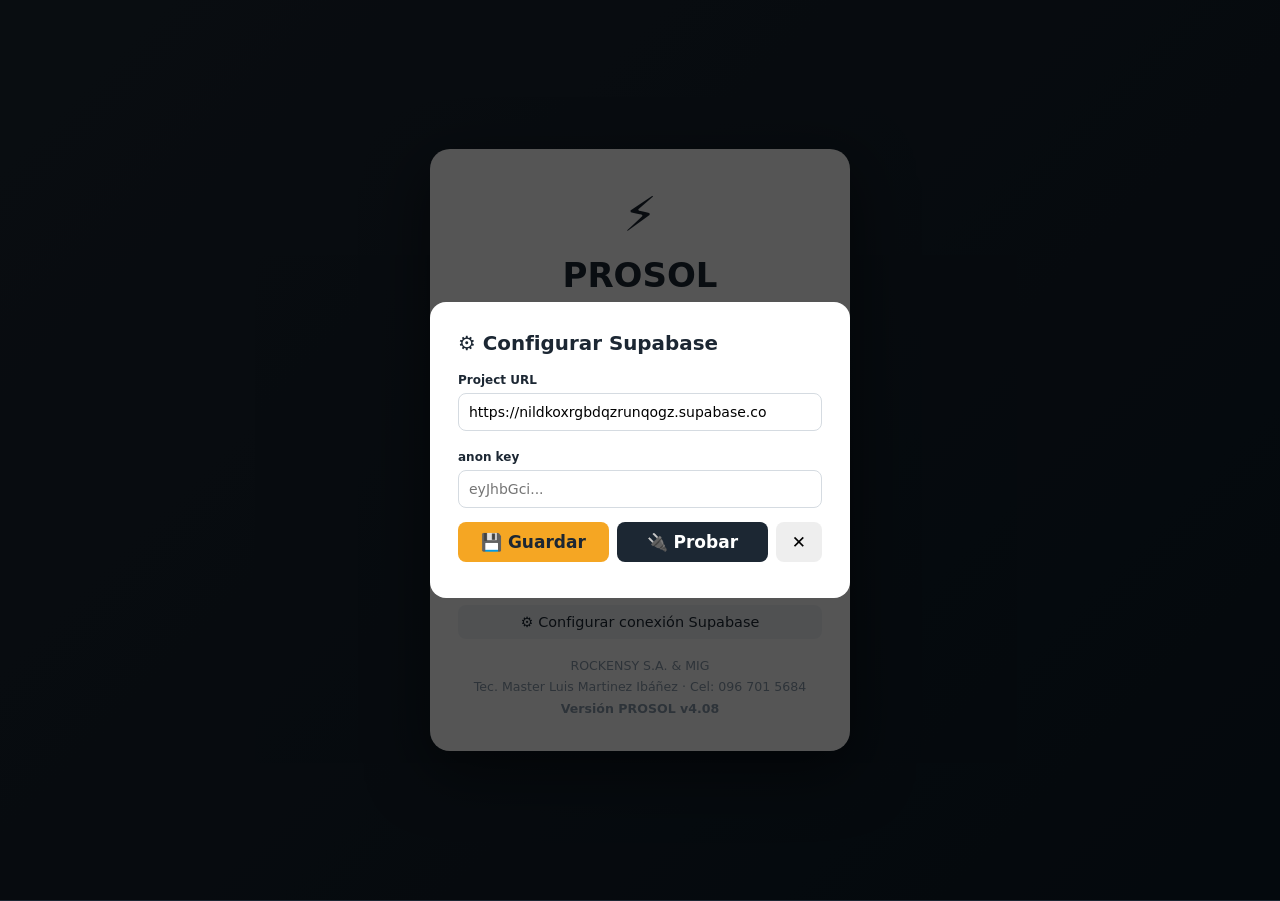
<file: index.html>
<!DOCTYPE html>
<html lang="es">
<head>
<meta charset="UTF-8">
<meta name="viewport" content="width=device-width, initial-scale=1, viewport-fit=cover, maximum-scale=1, user-scalable=no">
<meta name="theme-color" content="#1C2733">
<meta name="apple-mobile-web-app-capable" content="yes">
<meta name="apple-mobile-web-app-status-bar-style" content="black-translucent">
<meta name="apple-mobile-web-app-title" content="PROSOL Campo">
<link rel="manifest" href="manifest.webmanifest">
<link rel="apple-touch-icon" href="icons/icon-180.png">
<link rel="stylesheet" href="style.css">
<title>PROSOL Campo</title>
</head>
<body>

<!-- ═══ APP WEB PC (≥700px) ═══════════════════════════════════════════ -->
<div id="appView" style="display:none">
  <header class="topbar">
    <span class="topbar-brand">⚡ PROSOL</span>
    <span id="modoBadge" class="badge-modo"></span>
    <span id="netStatus" class="net-dot online"></span>
    <nav id="nav" class="nav-pc"></nav>
    <span style="flex:1"></span>
    <span id="userBadge" class="topbar-user"></span>
    <button class="btn-salir" onclick="PROSOL_WEB.logout()">Salir</button>
  </header>
  <main id="main" class="main-pc"></main>
  <footer class="footer-pc">Desarrollado por: ROCKENSY S.A. &amp; MIG / Tec. Master Luis Martinez Ibáñez — Cel: 096 701 5684 | <span id="footerVersion">Versión PROSOL 3.0</span></footer>
</div>

<!-- ═══ LOGIN SUPABASE (se agrega opción a login existente) ═══════════ -->
<div id="supabase-cfg-panel" style="display:none;position:fixed;inset:0;background:#000a;z-index:9999;align-items:center;justify-content:center">
  <div style="background:#fff;border-radius:16px;padding:28px;width:92%;max-width:420px">
    <h3 style="margin:0 0 14px;color:#1C2733">⚙ Configurar Supabase</h3>
    <label style="font-size:12px;font-weight:700;color:#1C2733;display:block;margin-bottom:4px">Project URL</label>
    <input id="sb-url-inp" style="width:100%;padding:10px;border:1.5px solid #D5DBE1;border-radius:8px;font-size:14px;box-sizing:border-box;margin-bottom:10px" placeholder="https://xxxx.supabase.co">
    <label style="font-size:12px;font-weight:700;color:#1C2733;display:block;margin-bottom:4px">anon key</label>
    <input id="sb-key-inp" type="password" style="width:100%;padding:10px;border:1.5px solid #D5DBE1;border-radius:8px;font-size:14px;box-sizing:border-box;margin-bottom:14px" placeholder="eyJhbGci...">
    <div style="display:flex;gap:8px">
      <button id="sb-guardar-btn" style="flex:1;padding:10px;background:#F5A623;color:#1C2733;border:none;border-radius:8px;font-weight:700;cursor:pointer">💾 Guardar</button>
      <button id="sb-probar-btn" style="flex:1;padding:10px;background:#1C2733;color:#fff;border:none;border-radius:8px;font-weight:700;cursor:pointer">🔌 Probar</button>
      <button id="sb-cerrar-btn" style="padding:10px 16px;background:#eee;border:none;border-radius:8px;cursor:pointer">✕</button>
    </div>
    <p id="sb-cfg-msg" style="font-size:12px;color:#27AE60;margin:8px 0 0;text-align:center"></p>
  </div>
</div>

<!-- Barra de estado de sincronización (signature, siempre visible) -->
<header id="syncbar" class="syncbar">
  <div class="syncbar-left">
    <span class="brand">PROSOL</span><span class="brand-sub">Campo</span><span class="brand-ver" id="brand-ver">v4.08</span>
  </div>
  <div class="syncbar-right">
    <button id="chip-catalogo" class="chip" data-go="oficina">
      <span class="chip-dot" id="dot-catalogo"></span>
      <span id="chip-catalogo-txt">Sin catálogo</span>
    </button>
    <button id="chip-pendientes" class="chip chip-amber" data-go="enviar">
      <span id="chip-pend-num">0</span> por enviar
    </button>
  </div>
</header>

<main id="app">

  <!-- PANTALLA: LOGIN -->
  <section class="screen active" data-screen="login">
    <div class="login-wrap">
      <div class="login-mark">PROSOL<span>Campo</span></div>
      <p class="login-tag">Registro de mantenimientos en sitio</p>

      <!-- Si NO hay catálogo cargado: pedir cargarlo primero -->
      <div id="login-sin-cat">
        <p class="hint" style="margin-bottom:14px">Para empezar, actualiza el catálogo de
          oficina. Trae los técnicos, equipos, historial y programaciones.</p>
        <button class="btn btn-primary btn-block" id="login-btn-fijo">
          🔄 Actualizar catálogo de oficina</button>
        <p class="hint center" style="margin:12px 0">— o si no tienes internet ahora —</p>
        <label class="btn btn-ghost btn-block">
          📂 Elegir archivo del catálogo
          <input id="login-file-catalogo" type="file"
                 accept=".zip,.prosolcat,application/zip,application/octet-stream,application/x-zip-compressed"
                 hidden>
        </label>
        <p class="hint center" style="margin-top:10px">El botón azul descarga el catálogo más
          reciente que oficina publicó. Necesitas internet solo para esto.</p>
        <button onclick="document.getElementById('supabase-cfg-panel').style.display='flex'" 
                class="btn btn-ghost btn-block" style="margin-top:8px;font-size:13px">
          ⚙ Configurar conexión Supabase (PC/Web)</button>
      </div>

      <!-- Si HAY catálogo: elegir técnico de la lista -->
      <div id="login-con-cat" hidden>
        <label class="field">
          <span class="field-label">¿Quién eres?</span>
          <select id="login-tecnico"></select>
        </label>
        <label class="field">
          <span class="field-label">Contraseña</span>
          <input id="login-clave" type="password" autocomplete="current-password" placeholder="Tu contraseña del sistema">
        </label>
        <p class="hint">Usuarios del sistema (los mismos del escritorio y la web). Tus órdenes se asignarán a ti.</p>
        <button class="btn btn-primary btn-block" id="btn-entrar">Entrar</button>
        <p class="hint center" id="login-cat-info" style="margin-top:12px"></p>
      </div>

      <button class="btn btn-ghost btn-block" id="btn-admin-movil" style="margin-top:14px">🔐 Acceso administrador</button>
      <p class="hint center" id="app-version-login" style="opacity:.6;margin-top:16px">Versión —</p>
    </div>
  </section>

  <!-- PANTALLA: INICIO (menú principal de módulos) -->
  <section class="screen" data-screen="inicio">
    <div class="hero">
      <p class="hero-eyebrow">Tu jornada · <span id="hero-tecnico"></span></p>
      <h1 class="hero-num"><span id="hero-pend">0</span><small>órdenes por enviar</small></h1>
      <div class="hero-meta" id="hero-cat-meta">Carga el catálogo de oficina para empezar.</div>
      <div class="hero-aviso" id="hero-aviso" hidden></div>
      <button class="hero-logout" id="btn-logout">Cerrar sesión</button>
    </div>
    <div class="actions-grid" id="menu-modulos">
      <button class="tile tile-primary" id="btn-nueva-ot">
        <span class="tile-ic">＋</span><span class="tile-tx">Nueva orden</span></button>
      <button class="tile" data-go="hoy">
        <span class="tile-ic">📅</span><span class="tile-tx">Hoy</span>
        <span class="tile-badge" id="badge-hoy">0</span></button>
      <button class="tile" data-go="programaciones">
        <span class="tile-ic">🗓️</span><span class="tile-tx">Programadas</span>
        <span class="tile-badge" id="badge-prog">0</span></button>
      <button class="tile" data-go="equipos">
        <span class="tile-ic">🔧</span><span class="tile-tx">Equipos</span></button>
      <button class="tile" data-go="clientes">
        <span class="tile-ic">👥</span><span class="tile-tx">Clientes</span></button>
      <button class="tile" data-go="historial">
        <span class="tile-ic">🗂️</span><span class="tile-tx">Mis órdenes</span>
        <span class="tile-badge" id="badge-hist" style="background:var(--azul)">0</span></button>
      <button class="tile" data-go="enviar">
        <span class="tile-ic">📤</span><span class="tile-tx">Enviar a oficina</span>
        <span class="tile-badge" id="badge-pend">0</span></button>
      <button class="tile" data-go="contactos">
        <span class="tile-ic">📇</span><span class="tile-tx">Contactos WhatsApp</span></button>
      <button class="tile" data-go="oficina">
        <span class="tile-ic">🔄</span><span class="tile-tx">Sincronizar catálogo</span></button>
    </div>
    <p class="hint center" id="app-version-inicio" style="opacity:.7;margin-top:6px"></p>
  </section>

  <!-- PANTALLA: SINCRONIZACIÓN (catálogo + estado de envío) -->
  <section class="screen" data-screen="oficina">
    <div class="screen-head">
      <button class="back" data-go="inicio">‹</button>
      <h1>Sincronización</h1>
    </div>

    <div class="card" id="envio-estado" hidden>
      <h2 class="card-h">Envío a oficina (nube)</h2>
      <p class="card-sub" id="envio-resumen">—</p>
      <ul class="hint" id="envio-errores" style="margin:6px 0 10px 16px;color:#C0392B"></ul>
      <button class="btn btn-primary btn-block" id="btn-reintentar-ot" hidden>🔁 Reintentar pendientes</button>
    </div>

    <div class="card card-sync">
      <h2 class="card-h">Catálogo de oficina</h2>
      <p class="card-sub" id="cat-resumen">No has cargado ningún catálogo todavía.</p>
      <button class="btn btn-primary btn-block" id="btn-actualizar-cat">
        🔄 Actualizar catálogo (URL fija)</button>
      <button class="btn btn-ghost btn-block" id="btn-sync-supabase" style="margin-top:8px">
        ☁ Sincronizar desde Supabase</button>
      <button class="btn btn-ghost btn-block" id="btn-subir-ot-supabase" style="margin-top:8px;background:#1E8449;color:#fff">
        ☁ Enviar mis órdenes a oficina</button>
      <label class="btn btn-ghost btn-block" style="margin-top:8px">
        📂 Elegir archivo del catálogo
        <input id="file-catalogo" type="file"
               accept=".zip,.prosolcat,application/zip,application/octet-stream,application/x-zip-compressed"
               hidden>
      </label>
      <p class="hint">El botón azul descarga el catálogo más reciente que oficina publicó
        (necesitas internet). El de archivo sirve si te lo pasaron por WhatsApp.</p>
      <p class="hint" id="app-version" style="text-align:center;opacity:.6;margin-top:10px">Versión —</p>
    </div>
  </section>

  <!-- PANTALLA: HOY (M9-B) -->
  <section class="screen" data-screen="hoy">
    <div class="screen-head">
      <h1>Hoy</h1><span class="hoy-fecha" id="hoy-fecha"></span>
    </div>
    <div id="hoy-contenido"></div>
    <button class="btn btn-ghost btn-block" data-go="programaciones" style="margin-top:14px">
      Ver todas las programadas</button>
  </section>

  <!-- PANTALLA: NUEVA VISITA no programada / urgente (M9-B) -->
  <section class="screen" data-screen="nueva-visita">
    <div class="screen-head">
      <button class="back" data-go="hoy">‹</button>
      <h1>Nueva visita</h1>
    </div>
    <label class="field">
      <span class="field-label">Equipo (por serie)</span>
      <input id="nv-serie" type="text" placeholder="Toca para elegir" readonly>
      <button class="field-btn" id="btn-nv-elegir">Elegir</button>
      <button class="field-btn" id="btn-nv-qr">⛶ QR</button>
    </label>
    <p class="ot-cliente" id="nv-cliente"></p>
    <div class="card" id="nv-progs" hidden>
      <h2 class="card-h">Este equipo tiene visitas programadas</h2>
      <p class="card-sub">Si vas a atender una de ellas, tócala. Si es otra visita, completa abajo.</p>
      <div id="nv-progs-lista"></div>
    </div>
    <span class="field-label">Otra visita</span>
    <div class="nv-clases">
      <label class="nv-clase"><input type="radio" name="nv-clase" value="NO_PROGRAMADA" checked>
        <b>No programada</b><small>Visita que no estaba en la agenda. El supervisor la autoriza y queda en tu lista.</small></label>
      <label class="nv-clase urg"><input type="radio" name="nv-clase" value="URGENTE">
        <b>🚨 Urgente</b><small>Emergencia: la atiendes de inmediato y se autoriza después.</small></label>
    </div>
    <label class="field">
      <span class="field-label">Tipo de mantenimiento</span>
      <select id="nv-tipo"></select>
    </label>
    <label class="field">
      <span class="field-label">Motivo</span>
      <textarea id="nv-motivo" placeholder="Ej. El cliente reporta que no arranca"></textarea>
    </label>
    <div class="sticky-foot two">
      <button class="btn btn-ghost" data-go="hoy">Cancelar</button>
      <button class="btn btn-primary" id="btn-nv-crear">Solicitar autorización</button>
    </div>
  </section>

  <!-- PANTALLA: EQUIPOS / CLIENTES -->
  <section class="screen" data-screen="equipos">
    <div class="screen-head">
      <button class="back" data-go="inicio">‹</button>
      <h1>Equipos</h1>
    </div>
    <div class="searchbar">
      <input id="buscar-equipo" type="search" placeholder="Filtrar por serie, cliente o modelo">
    </div>
    <p class="list-count" id="equipos-count"></p>
    <div class="tw">
      <div class="tw-head">
        <span class="tw-c1">Serie</span><span class="tw-c2">Equipo / Cliente</span>
      </div>
      <ul class="tw-body" id="lista-equipos"></ul>
    </div>
  </section>

  <!-- PANTALLA: DETALLE DE EQUIPO (historial) -->
  <section class="screen" data-screen="equipo-detalle">
    <div class="screen-head">
      <button class="back" data-go="equipos">‹</button>
      <h1 id="eq-titulo">Equipo</h1>
    </div>
    <div class="card" id="eq-datos"></div>
    <h2 class="section-h">Historial de mantenimientos</h2>
    <p class="hint" id="eq-hist-vacio" hidden>Sin trabajos registrados para este equipo.</p>
    <ul class="timeline" id="eq-historial"></ul>
    <div class="sticky-foot">
      <button class="btn btn-primary btn-block" id="btn-ot-desde-eq">Crear orden para este equipo</button>
    </div>
  </section>

  <!-- PANTALLA: PROGRAMACIONES -->
  <section class="screen" data-screen="programaciones">
    <div class="screen-head">
      <button class="back" data-go="inicio">‹</button>
      <h1>Mantenimientos programados</h1>
    </div>
    <div id="ag-movil" style="margin:6px 10px 10px"></div>
    <div class="searchbar">
      <input id="buscar-prog" type="search" placeholder="Filtrar por serie, cliente o fecha">
    </div>
    <p class="list-count" id="prog-count"></p>
    <p class="hint" id="prog-vacio" hidden>Oficina no tiene visitas programadas en este catálogo.</p>
    <div class="tw">
      <div class="tw-head">
        <span class="tw-c1">Fecha</span><span class="tw-c2">Tipo / Cliente</span>
      </div>
      <ul class="tw-body" id="lista-prog"></ul>
    </div>
  </section>

  <!-- PANTALLA: NUEVA / EDITAR OT -->
  <section class="screen" data-screen="nueva-ot">
    <div class="screen-head">
      <button class="back" data-go="inicio">‹</button>
      <h1 id="ot-titulo">Nueva orden</h1>
    </div>

    <label class="field">
      <span class="field-label">N° de orden (de tu talonario físico)</span>
      <input id="ot-numero" type="text" inputmode="numeric" placeholder="Ej. 2150">
    </label>
    <p class="hint" style="margin:-8px 0 14px">Escribe el número de la orden física que estás usando.
      Ese mismo número se registra en oficina.</p>

    <label class="field">
      <span class="field-label">Equipo (por serie)</span>
      <input id="ot-serie" type="text" placeholder="Toca para elegir" readonly>
      <button class="field-btn" id="btn-elegir-equipo">Elegir</button>
      <button class="field-btn" id="btn-qr-equipo" style="background:var(--azul)">⛶ QR</button>
    </label>
    <div class="ot-cliente" id="ot-cliente-info"></div>
    <div id="ot-sitio"></div>

    <label class="field">
      <span class="field-label">Fecha</span>
      <input id="ot-fecha" type="date">
    </label>

    <label class="field">
      <span class="field-label">Tipo de mantenimiento</span>
      <select id="ot-tipo"></select>
    </label>

    <label class="field">
      <span class="field-label">Horas de máquina (lectura)</span>
      <input id="ot-horas" type="number" inputmode="numeric" placeholder="Ej. 1450">
    </label>

    <div class="field">
      <span class="field-label">Ubicación del servicio (opcional)</span>
      <div class="add-row">
        <input id="ot-ubicacion" type="text" placeholder="Toca el botón para capturar" readonly>
        <button class="mini-add" id="btn-ubicacion" style="background:var(--azul)">📍</button>
      </div>
      <p class="hint" style="margin:6px 0 0">Registra dónde hiciste el mantenimiento (GPS).</p>
    </div>

    <div class="field-group">
      <div class="field-group-head">
        <span class="field-label">Actividades realizadas</span>
      </div>
      <p class="hint" style="margin:0 0 8px">Se cargan según el tipo de mantenimiento. Puedes
        agregar más abajo, del catálogo (individuales o combos) o escribiendo.</p>
      <ul class="chips chips-acts" id="ot-actividades"></ul>
      <select id="ot-act-cat" class="act-cat" aria-label="Agregar actividad del catálogo"></select>
      <div class="add-row">
        <input id="ot-act-nueva" type="text" placeholder="Agregar otra actividad">
        <button class="mini-add" id="btn-add-act">＋</button>
      </div>
    </div>

    <label class="field">
      <span class="field-label">Trabajo realizado / observaciones</span>
      <textarea id="ot-obs" rows="3" placeholder="Describe lo que hiciste"></textarea>
    </label>

    <div class="field-group">
      <span class="field-label">Fotos de evidencia</span>
      <div class="fotos-grid" id="ot-fotos"></div>
      <label class="btn btn-ghost btn-block">
        📷 Tomar o elegir foto
        <input id="file-foto" type="file" accept="image/*" hidden multiple>
      </label>
    </div>

    <div class="field-group">
      <span class="field-label">Firma del cliente</span>
      <canvas id="firma" class="firma" width="600" height="220"></canvas>
      <button class="mini" id="btn-limpiar-firma">Borrar firma</button>
    </div>

    <div class="sticky-foot two">
      <button class="btn btn-ghost" id="btn-cancelar-ot">Cancelar</button>
      <button class="btn btn-primary" id="btn-guardar-ot">Guardar orden</button>
    </div>
  </section>

  <!-- PANTALLA: ENVIAR A OFICINA -->
  <section class="screen" data-screen="enviar">
    <div class="screen-head">
      <button class="back" data-go="inicio">‹</button>
      <h1>Enviar a oficina</h1>
    </div>

    <div class="card" id="nube-card">
      <h2 class="card-h">☁ Envío a oficina (automático)</h2>
      <p class="card-sub" id="nube-resumen">—</p>
      <button class="btn btn-primary btn-block" id="btn-enviar-oficina" hidden>☁ Enviar a oficina ahora</button>
      <ul class="list" id="nube-lista" style="margin-top:8px"></ul>
    </div>

    <h2 class="section-h">Respaldo en archivo (opcional)</h2>
    <p class="hint" style="margin:-4px 0 8px">Solo si no hay internet por mucho tiempo o oficina lo pide: crea un .zip para cargarlo en el escritorio.</p>
    <h2 class="section-h" style="font-size:1rem">Órdenes sin empaquetar</h2>
    <p class="hint" id="enviar-vacio" hidden>No tienes órdenes nuevas pendientes.</p>
    <ul class="list" id="lista-pendientes"></ul>
    <div id="enviar-foot" hidden style="margin:10px 0 4px">
      <button class="btn btn-primary btn-block" id="btn-exportar">
        📦 Crear archivo de respaldo
      </button>
      <p class="hint center">Crea un archivo con tus órdenes y fotos. Queda guardado abajo.</p>
    </div>

    <h2 class="section-h" style="font-size:1rem">Archivos de respaldo</h2>
    <p class="hint" id="envios-vacio" hidden>Todavía no has creado ningún archivo.</p>
    <div class="tw" id="envios-tw" hidden>
      <div class="tw-head"><span class="tw-c1">Archivo</span><span class="tw-c2">Detalle</span></div>
      <ul class="tw-body" id="lista-envios"></ul>
    </div>
    <p class="hint" style="margin-top:10px"><b>📥 Descargar</b> lo deja en Descargas para cargarlo al
      escritorio. <b>📤 Compartir</b> abre WhatsApp si el celular lo permite (Android no deja compartir .zip
      desde la app: en ese caso queda en Descargas). Los archivos no se borran hasta que tú los elimines.</p>
  </section>

  <!-- PANTALLA: MIS ÓRDENES (historial permanente) -->
  <section class="screen" data-screen="historial">
    <div class="screen-head">
      <button class="back" data-go="inicio">‹</button>
      <h1>Mis órdenes</h1>
    </div>
    <div class="searchbar">
      <input id="buscar-hist" type="search" placeholder="Filtrar por N° de orden, serie o cliente">
    </div>
    <p class="list-count" id="hist-count"></p>
    <p class="hint" id="hist-vacio" hidden>Todavía no has registrado órdenes.</p>
    <ul class="list" id="lista-historial"></ul>
    <p class="hint" style="margin-top:10px">Aquí queda el registro de todas tus órdenes.
      Toca una para ver el detalle, reenviarla o marcarla como confirmada por oficina.
      Las fotos se conservan ~15 días para no llenar tu celular; los datos se guardan siempre.</p>
  </section>

  <!-- PANTALLA: CLIENTES (M9-C) -->
  <section class="screen" data-screen="clientes">
    <div class="screen-head">
      <button class="back" data-go="inicio">‹</button>
      <h1>Clientes</h1>
    </div>
    <div class="searchbar">
      <input id="buscar-cliente" type="search" placeholder="Nombre, identificación, teléfono o ciudad">
    </div>
    <p class="list-count" id="clientes-count"></p>
    <ul class="list" id="lista-clientes"></ul>
  </section>

  <section class="screen" data-screen="cliente-detalle">
    <div class="screen-head">
      <button class="back" data-go="clientes">‹</button>
      <h1 id="cli-titulo">Cliente</h1>
    </div>
    <div class="card" id="cli-datos"></div>
    <h2 class="section-h">Equipos del cliente</h2>
    <ul class="list" id="cli-equipos"></ul>
    <h2 class="section-h">Programadas pendientes</h2>
    <ul class="list" id="cli-prog"></ul>
    <h2 class="section-h">Últimas visitas</h2>
    <ul class="timeline" id="cli-historial"></ul>
  </section>

  <!-- PANTALLA: CONTACTOS WHATSAPP (M9-C) -->
  <section class="screen" data-screen="contactos">
    <div class="screen-head">
      <button class="back" data-go="inicio">‹</button>
      <h1>Contactos WhatsApp</h1>
    </div>
    <p class="hint">Aquí se arma la lista de destinatarios de los avisos y reportes. Supervisor y técnicos
      vienen de oficina; el resto lo completas tú y lo ven todos.</p>
    <div id="contactos-lista"></div>
    <button class="btn btn-primary btn-block" id="btn-contacto-nuevo" style="margin-top:12px">＋ Agregar contacto</button>
  </section>

</main>

<!-- Barra inferior (M9-B) -->
<button id="fab-visita" class="fab" hidden>＋ Visita no programada / urgente</button>
<nav id="tabbar" class="tabbar" hidden>
  <button data-go="inicio" data-tab="inicio"><span class="tb-ic">🏠</span><span>Inicio</span></button>
  <button data-go="hoy" data-tab="hoy"><span class="tb-ic">📅</span><span>Hoy</span><i id="tab-badge-hoy" hidden>0</i></button>
  <button data-go="equipos" data-tab="equipos"><span class="tb-ic">🔧</span><span>Equipos</span></button>
  <button data-go="clientes" data-tab="clientes"><span class="tb-ic">👥</span><span>Clientes</span></button>
  <button data-go="historial" data-tab="historial"><span class="tb-ic">🗂️</span><span>Órdenes</span><i id="tab-badge-oficina" hidden>0</i></button>
</nav>

<!-- Hoja modal: detalle de orden del historial -->
<div class="sheet" id="sheet-orden" hidden>
  <div class="sheet-card">
    <div class="sheet-head">
      <h2 id="sheet-orden-titulo">Orden</h2>
      <button class="sheet-close" id="sheet-orden-close">✕</button>
    </div>
    <div id="sheet-orden-body" style="overflow:auto"></div>
    <button class="btn btn-ghost btn-block" id="btn-orden-avance" style="margin-top:10px">📝 Informar avance al cliente (seguimiento)</button>
    <button class="btn btn-primary btn-block" id="btn-orden-whatsapp" style="margin-top:10px">
      📲 Enviar por WhatsApp (resumen + fotos)</button>
    <div class="sticky-foot two" style="position:static;background:transparent;border:0;padding:10px 0 0">
      <button class="btn btn-ghost" id="btn-orden-confirmar">Marcar confirmada</button>
      <button class="btn btn-primary" id="btn-orden-reenviar">Reenviar archivo</button>
    </div>
  </div>
</div>

<!-- v3.68 · Hoja modal: detalle de una cita de la Agenda programada -->
<div class="sheet" id="sheet-cita" hidden>
  <div class="sheet-card">
    <div class="sheet-head">
      <h2 id="sheet-cita-titulo">Cita</h2>
      <button class="sheet-close" id="sheet-cita-close">✕</button>
    </div>
    <div id="sheet-cita-body" style="overflow:auto"></div>
  </div>
</div>

<!-- Hoja modal: completar datos del equipo (M9-A) -->
<div class="sheet" id="sheet-eq-edit" hidden>
  <div class="sheet-card">
    <div class="sheet-head">
      <h2>Completar datos · <span id="eqe-titulo"></span></h2>
      <button class="sheet-close" id="sheet-eq-edit-close">✕</button>
    </div>
    <div style="overflow:auto">
      <label class="field"><span class="field-label">Celular del cliente</span>
        <input id="eqe-cli-tel" type="tel" inputmode="tel" autocomplete="off"></label>
      <label class="field"><span class="field-label">Contacto en sitio</span>
        <input id="eqe-contacto" type="text" autocomplete="off"></label>
      <label class="field"><span class="field-label">Celular del contacto</span>
        <input id="eqe-contacto-tel" type="tel" inputmode="tel" autocomplete="off"></label>
      <label class="field"><span class="field-label">Dirección del equipo (sitio)</span>
        <input id="eqe-ubic" type="text" autocomplete="off"></label>
      <label class="field"><span class="field-label">Modelo</span>
        <input id="eqe-modelo" type="text" autocomplete="off"></label>
      <label class="field"><span class="field-label">Potencia (kW)</span>
        <input id="eqe-kw" type="text" inputmode="decimal" autocomplete="off"></label>
      <label class="field"><span class="field-label">Voltaje</span>
        <input id="eqe-voltaje" type="text" autocomplete="off"></label>
      <label class="field"><span class="field-label">Observación</span>
        <textarea id="eqe-obs"></textarea></label>
      <p class="hint">Los datos en gris ya los cargó oficina y no se editan aquí.
        Lo que completes se guarda en la nube y lo ven todos los técnicos.</p>
    </div>
    <button class="btn btn-primary btn-block" id="eqe-guardar" style="margin-top:10px">Guardar</button>
  </div>
</div>

<!-- Hoja modal: elegir equipo -->
<div class="sheet" id="sheet-equipo" hidden>
  <div class="sheet-card">
    <div class="sheet-head">
      <h2>Elegir equipo</h2>
      <button class="sheet-close" id="sheet-equipo-close">✕</button>
    </div>
    <div class="searchbar">
      <input id="sheet-buscar" type="search" placeholder="Serie, cliente o modelo">
    </div>
    <ul class="list sheet-list" id="sheet-lista"></ul>
  </div>
</div>

<!-- Hoja: resumen de Hoy flotante al iniciar (M9-C) -->
<div class="sheet" id="sheet-hoy-flot" hidden>
  <div class="sheet-card">
    <div class="sheet-head">
      <h2>📅 Hoy · <span id="hf-fecha"></span></h2>
      <button class="sheet-close" id="hf-cerrar">✕</button>
    </div>
    <div id="hf-cuerpo" style="overflow:auto"></div>
    <div class="sticky-foot two" style="position:static;background:transparent;border:0;padding:10px 0 0">
      <button class="btn btn-ghost" id="hf-cerrar2">Cerrar</button>
      <button class="btn btn-primary" id="hf-ir">Ver agenda</button>
    </div>
  </div>
</div>

<!-- Hoja: orden guardada (v3.49) — WhatsApp con destinatarios + envío a oficina -->
<div class="sheet" id="sheet-guardada" hidden>
  <div class="sheet-card">
    <div class="sheet-head">
      <h2 id="gd-titulo">Orden guardada</h2>
      <button class="sheet-close" id="gd-cerrar">✕</button>
    </div>
    <p class="row-sub" id="gd-sub" style="white-space:normal;margin:0 0 10px"></p>
    <div class="gd-nube" id="gd-nube">—</div>
    <button class="btn btn-primary btn-block" id="gd-whatsapp" style="margin-top:12px">📲 Enviar por WhatsApp (grupo técnico, cliente, otros)</button>
    <button class="btn btn-ghost btn-block" id="gd-reintentar" style="margin-top:8px" hidden>☁ Reintentar envío a oficina</button>
    <button class="btn btn-ghost btn-block" id="gd-listo" style="margin-top:8px">Listo</button>
  </div>
</div>

<!-- Hoja: asignar técnico a una visita (M8, solo supervisor) -->
<div class="sheet" id="sheet-asig" hidden>
  <div class="sheet-card">
    <div class="sheet-head">
      <h2>👷 Asignar técnico</h2>
      <button class="sheet-close" id="asig-cerrar">✕</button>
    </div>
    <p class="row-sub" id="asig-sub" style="white-space:normal;margin:0 0 6px"></p>
    <div id="asig-lista" style="overflow:auto"></div>
  </div>
</div>

<!-- Hoja: seguimiento de la visita (M9-C) -->
<div class="sheet" id="sheet-seg" hidden>
  <div class="sheet-card">
    <div class="sheet-head">
      <h2 id="seg-titulo">Seguimiento</h2>
      <button class="sheet-close" id="seg-cerrar">✕</button>
    </div>
    <div style="overflow:auto">
      <div class="seg-cli" id="seg-cli"></div>
      <div class="field-label">Etapa de la visita</div>
      <div class="seg-etapas" id="seg-etapas"></div>
      <button class="btn btn-ghost btn-block" id="seg-avisar" style="margin-top:8px">📲 Avisar esta etapa por WhatsApp</button>
      <div class="field-label" style="margin-top:14px">Avance parcial (presuntivo)</div>
      <textarea id="seg-texto" placeholder="Qué encontraste / qué se está haciendo. Se informa como PARCIAL PRESUNTIVO."></textarea>
      <label class="btn btn-ghost btn-block" style="margin-top:8px">📷 Agregar foto o video
        <input id="seg-archivos" type="file" accept="image/*,video/*" multiple hidden></label>
      <p class="hint" id="seg-archivos-info"></p>
      <label class="dest-fila" style="margin:6px 0"><input type="checkbox" id="seg-visible" checked>
        <span>Visible para el cliente en su seguimiento en línea<small>Desmárcalo si es solo para el equipo técnico</small></span></label>
      <button class="btn btn-primary btn-block" id="seg-informar">Informar avance parcial</button>
      <div class="field-label" style="margin-top:14px">Registro de la visita</div>
      <ul class="timeline" id="seg-log"></ul>
    </div>
    <button class="btn btn-primary btn-block" id="seg-atender" style="margin-top:10px">Llenar la orden (OT)</button>
  </div>
</div>

<!-- Hoja: destinatarios WhatsApp por categorías (M9-C) -->
<div class="sheet" id="sheet-dest" hidden>
  <div class="sheet-card">
    <div class="sheet-head">
      <h2 id="dest-titulo">Enviar por WhatsApp</h2>
      <button class="sheet-close" id="dest-cerrar">✕</button>
    </div>
    <div id="dest-cuerpo" style="overflow:auto"></div>
    <div id="dest-pie" style="margin-top:10px"></div>
  </div>
</div>

<!-- Hoja: editar contacto (M9-C) -->
<div class="sheet" id="sheet-contacto" hidden>
  <div class="sheet-card">
    <div class="sheet-head">
      <h2 id="ct-titulo">Contacto</h2>
      <button class="sheet-close" id="ct-cerrar">✕</button>
    </div>
    <div style="overflow:auto">
      <label class="field"><span class="field-label">Categoría</span>
        <select id="ct-cat">
          <option value="COMERCIAL">Área comercial</option><option value="TECNICA">Área técnica</option>
          <option value="SUPERVISOR">Supervisor</option><option value="TECNICO">Técnico</option>
          <option value="GERENTE">Gerente</option><option value="DUENO">Dueño de la compañía</option>
          <option value="ADICIONAL">Adicional</option></select></label>
      <label class="field"><span class="field-label">Nombre</span><input id="ct-nombre" type="text" autocomplete="off"></label>
      <label class="field"><span class="field-label">Teléfono (WhatsApp)</span><input id="ct-tel" type="tel" inputmode="tel" autocomplete="off" placeholder="0991234567"></label>
    </div>
    <div class="sticky-foot two" style="position:static;background:transparent;border:0;padding:10px 0 0">
      <button class="btn btn-ghost" id="ct-quitar">Quitar</button>
      <button class="btn btn-primary" id="ct-guardar">Guardar</button>
    </div>
  </div>
</div>

<!-- Toast -->
<div id="toast" class="toast" hidden></div>

<script src="lib/jszip.min.js"></script>
<script src="lib/api.js"></script>
<script src="lib/auth.js"></script>
<script src="lib/wa.js"></script>
<script src="lib/agenda.js"></script>
<script src="lib/novedades.js"></script>
<script src="lib/materiales.js"></script>
<script src="lib/firma_blanca.js"></script>
<script src="lib/reclamos.js"></script>
<script src="lib/aprobacion.js"></script>
<script src="lib/prog_atendidas.js"></script>
<script src="lib/movil_cliente_asig.js"></script>
<script src="lib/visita_adicional.js"></script>
<script src="lib/seg_cerrada.js"></script>
<script src="lib/ot_unica.js"></script>
<script src="lib/insumos.js"></script>
<script src="db.js"></script>
<script src="sync.js"></script>
<script src="prosol_web.js"></script>
<script src="lib/web_programacion.js"></script>
<script src="lib/web_catalogos.js"></script>
<script src="lib/web_postventa.js"></script>
<script src="lib/web_buscador.js"></script>
<script src="lib/web_inventario.js"></script>
<script src="lib/web_expedientes.js"></script>
<script src="lib/web_facturacion.js"></script>
<script src="lib/web_exp_modulos.js"></script>
<script src="lib/web_ordenes.js"></script>
<script src="lib/web_panel_reportes.js"></script>
<script src="lib/web_movil_cfg.js"></script>
<script src="app.js"></script>
<script src="envio_estado.js"></script>
<!-- Hoja modal: escáner QR -->
<div class="sheet" id="sheet-qr" hidden>
  <div class="sheet-card">
    <div class="sheet-head">
      <h2>Escanear código del equipo</h2>
      <button class="sheet-close" id="sheet-qr-close">✕</button>
    </div>
    <video id="qr-video" playsinline style="width:100%;border-radius:12px;background:#000"></video>
    <p class="hint center" id="qr-estado">Apunta la cámara al QR pegado en el generador.</p>
    <div class="add-row" style="margin-top:8px">
      <input id="qr-manual" type="text" placeholder="O escribe la serie aquí">
      <button class="mini-add" id="qr-manual-btn" style="background:var(--azul)">▼</button>
    </div>
  </div>
</div>

</body>
</html>
</file>
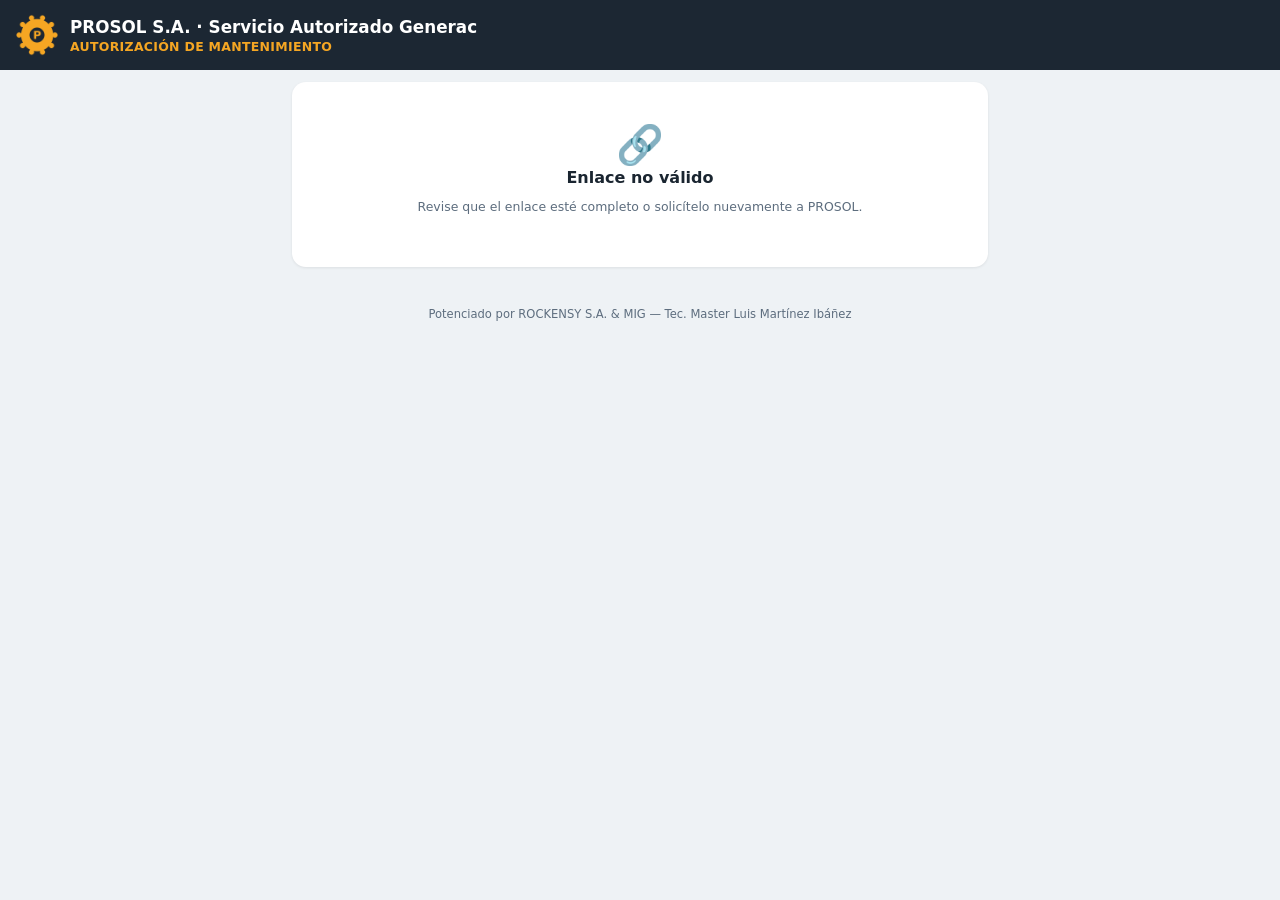
<file: autorizacion.html>
<!DOCTYPE html>
<html lang="es">
<head>
<meta charset="utf-8">
<meta name="viewport" content="width=device-width, initial-scale=1, viewport-fit=cover">
<meta name="robots" content="noindex, nofollow">
<meta name="theme-color" content="#1C2733">
<title>Autorización de mantenimiento · PROSOL</title>
<link rel="icon" href="icons/icon-192.png">
<style>
  :root{--grafito:#1C2733;--ambar:#F5A623;--texto:#1A2530;--gris:#5D6D7E;--ok:#1E8449;--fondo:#EEF2F5}
  *{box-sizing:border-box}
  body{margin:0;font-family:system-ui,-apple-system,"Segoe UI",Roboto,Arial,sans-serif;background:var(--fondo);color:var(--texto)}
  header{background:var(--grafito);color:#fff;padding:14px 16px;display:flex;align-items:center;gap:12px}
  header img{width:42px;height:42px;border-radius:10px}
  header h1{font-size:1.05rem;margin:0}
  header p{margin:2px 0 0;font-size:.78rem;color:var(--ambar);font-weight:700;letter-spacing:.3px}
  main{max-width:720px;margin:0 auto;padding:12px}
  .card{background:#fff;border-radius:14px;padding:14px 16px;margin:0 0 12px;box-shadow:0 1px 3px rgba(0,0,0,.08)}
  .estado{display:flex;align-items:center;gap:10px;font-weight:800;font-size:1.1rem}
  .estado .ic{font-size:1.6rem}
  .chip{display:inline-block;border-radius:8px;padding:3px 9px;font-size:.75rem;font-weight:800}
  .chip.curso{background:#FDEBD0;color:#7E5109}.chip.fin{background:#D5F5E3;color:#145A32}.chip.urg{background:#C0392B;color:#fff}
  .dato{display:flex;gap:8px;padding:5px 0;border-bottom:1px solid #F0F2F4;font-size:.92rem}
  .dato:last-child{border-bottom:0}.dato b{min-width:118px;color:var(--gris);font-weight:700}
  h2{font-size:.82rem;text-transform:uppercase;letter-spacing:.6px;color:var(--gris);margin:0 0 10px}
  .linea{list-style:none;margin:0;padding:0}
  .linea li{display:flex;gap:12px;position:relative;padding:0 0 16px}
  .linea li:last-child{padding-bottom:0}
  .linea li:not(:last-child)::after{content:"";position:absolute;left:15px;top:32px;bottom:2px;width:2px;background:#E1E6EB}
  .linea .p{width:32px;height:32px;border-radius:50%;display:grid;place-items:center;background:#E9EDF1;flex:none;font-size:1rem}
  .linea li.hecho .p{background:#D5F5E3}.linea li.actual .p{background:var(--ambar);box-shadow:0 0 0 4px #FCEBD0}
  .linea .t{font-weight:800;font-size:.95rem}.linea .h{font-size:.8rem;color:var(--gris)}
  .linea li.pend .t{color:#AAB4BE}
  .av{border-left:3px solid var(--ambar);padding:6px 10px;margin:0 0 8px;background:#FFF9EF;border-radius:0 8px 8px 0;font-size:.9rem}
  .av small{display:block;color:var(--gris);font-size:.75rem;margin-bottom:2px}
  .acts{margin:0;padding:0;list-style:none;font-size:.92rem}
  .acts li{padding:3px 0}.acts .r{font-weight:800;margin-top:6px}.acts .s{padding-left:18px}
  .fotos{display:grid;grid-template-columns:repeat(2,1fr);gap:8px}
  .fotos img{width:100%;border-radius:10px;display:block;aspect-ratio:4/3;object-fit:cover}
  .firma{max-width:260px;border:1px solid #E1E6EB;border-radius:8px;background:#fff}
  .btn{display:block;width:100%;border:0;border-radius:12px;padding:14px;font-size:1rem;font-weight:800;background:var(--ambar);color:#1a1200;cursor:pointer}
  .nota{font-size:.78rem;color:var(--gris)}
  footer{text-align:center;font-size:.72rem;color:var(--gris);padding:16px 12px 28px}
  .vacio{text-align:center;padding:40px 16px}
  @media print{ body{background:#fff} header{-webkit-print-color-adjust:exact;print-color-adjust:exact} .noprint{display:none!important}
    .card{box-shadow:none;border:1px solid #DDE3E8;break-inside:avoid} main{max-width:none} }
  .opc{display:flex;flex-direction:column;gap:10px;margin:6px 0 10px}
  .opc label{display:flex;align-items:center;gap:10px;border:2px solid #E1E6EB;border-radius:12px;padding:12px;font-weight:800;cursor:pointer}
  .opc input{width:20px;height:20px}
  .opc label.on{border-color:var(--ambar);background:#FFF9EF}
  textarea,input[type=date]{width:100%;border:1px solid #D5DBE1;border-radius:10px;padding:10px;font:inherit}
  .ok{background:#D5F5E3;color:#145A32;border-radius:12px;padding:12px;font-weight:800}
  .err{background:#FADBD8;color:#78281F;border-radius:12px;padding:12px;font-weight:700}
</style>
</head>
<body>
<header>
  <img src="icons/icon-192.png" alt="PROSOL">
  <div><h1>PROSOL S.A. · Servicio Autorizado Generac</h1><p>AUTORIZACIÓN DE MANTENIMIENTO</p></div>
</header>
<main id="app"><div class="card vacio">Cargando…</div></main>
<footer>Potenciado por ROCKENSY S.A. &amp; MIG — Tec. Master Luis Martínez Ibáñez</footer>
<script src="autorizacion.js"></script>
</body>
</html>
</file>
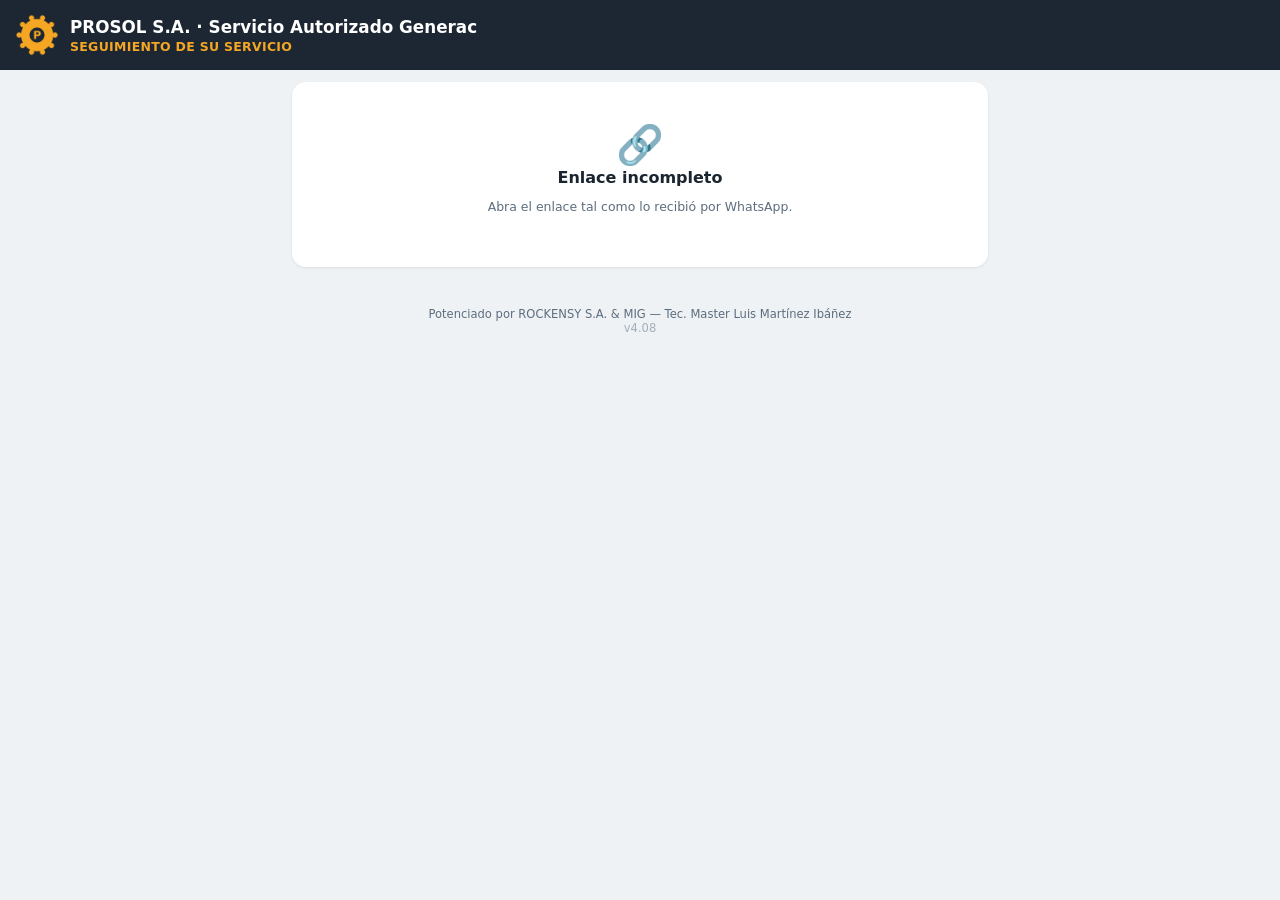
<file: seguimiento.html>
<!DOCTYPE html>
<html lang="es">
<head>
<meta charset="utf-8">
<meta name="viewport" content="width=device-width, initial-scale=1, viewport-fit=cover">
<meta name="robots" content="noindex, nofollow">
<meta http-equiv="Cache-Control" content="no-cache, no-store, must-revalidate">
<meta name="theme-color" content="#1C2733">
<title>Seguimiento de servicio · PROSOL</title>
<link rel="icon" href="icons/icon-192.png">
<style>
  :root{--grafito:#1C2733;--ambar:#F5A623;--texto:#1A2530;--gris:#5D6D7E;--ok:#1E8449;--fondo:#EEF2F5}
  *{box-sizing:border-box}
  body{margin:0;font-family:system-ui,-apple-system,"Segoe UI",Roboto,Arial,sans-serif;background:var(--fondo);color:var(--texto)}
  header{background:var(--grafito);color:#fff;padding:14px 16px;display:flex;align-items:center;gap:12px}
  header img{width:42px;height:42px;border-radius:10px}
  header h1{font-size:1.05rem;margin:0}
  header p{margin:2px 0 0;font-size:.78rem;color:var(--ambar);font-weight:700;letter-spacing:.3px}
  main{max-width:720px;margin:0 auto;padding:12px}
  .card{background:#fff;border-radius:14px;padding:14px 16px;margin:0 0 12px;box-shadow:0 1px 3px rgba(0,0,0,.08)}
  .estado{display:flex;align-items:center;gap:10px;font-weight:800;font-size:1.1rem}
  .estado .ic{font-size:1.6rem}
  .chip{display:inline-block;border-radius:8px;padding:3px 9px;font-size:.75rem;font-weight:800}
  .chip.curso{background:#FDEBD0;color:#7E5109}.chip.fin{background:#D5F5E3;color:#145A32}.chip.urg{background:#C0392B;color:#fff}
  .dato{display:flex;gap:8px;padding:5px 0;border-bottom:1px solid #F0F2F4;font-size:.92rem}
  .dato:last-child{border-bottom:0}.dato b{min-width:118px;color:var(--gris);font-weight:700}
  h2{font-size:.82rem;text-transform:uppercase;letter-spacing:.6px;color:var(--gris);margin:0 0 10px}
  .linea{list-style:none;margin:0;padding:0}
  .linea li{display:flex;gap:12px;position:relative;padding:0 0 16px}
  .linea li:last-child{padding-bottom:0}
  .linea li:not(:last-child)::after{content:"";position:absolute;left:15px;top:32px;bottom:2px;width:2px;background:#E1E6EB}
  .linea .p{width:32px;height:32px;border-radius:50%;display:grid;place-items:center;background:#E9EDF1;flex:none;font-size:1rem}
  .linea li.hecho .p{background:#D5F5E3}.linea li.actual .p{background:var(--ambar);box-shadow:0 0 0 4px #FCEBD0}
  .linea .t{font-weight:800;font-size:.95rem}.linea .h{font-size:.8rem;color:var(--gris)}
  .linea li.pend .t{color:#AAB4BE}
  .av{border-left:3px solid var(--ambar);padding:6px 10px;margin:0 0 8px;background:#FFF9EF;border-radius:0 8px 8px 0;font-size:.9rem}
  .av small{display:block;color:var(--gris);font-size:.75rem;margin-bottom:2px}
  .acts{margin:0;padding:0;list-style:none;font-size:.92rem}
  .acts li{padding:3px 0}.acts .r{font-weight:800;margin-top:6px}.acts .s{padding-left:18px}
  .fotos{display:grid;grid-template-columns:repeat(2,1fr);gap:8px}
  .fotos img{width:100%;border-radius:10px;display:block;aspect-ratio:4/3;object-fit:cover}
  .firma{max-width:260px;border:1px solid #E1E6EB;border-radius:8px;background:#fff}
  .btn{display:block;width:100%;border:0;border-radius:12px;padding:14px;font-size:1rem;font-weight:800;background:var(--ambar);color:#1a1200;cursor:pointer}
  .nota{font-size:.78rem;color:var(--gris)}
  footer{text-align:center;font-size:.72rem;color:var(--gris);padding:16px 12px 28px}
  .vacio{text-align:center;padding:40px 16px}
  @media print{ body{background:#fff} header{-webkit-print-color-adjust:exact;print-color-adjust:exact} .noprint{display:none!important}
    .card{box-shadow:none;border:1px solid #DDE3E8;break-inside:avoid} main{max-width:none} }
</style>
</head>
<body>
<header>
  <img src="icons/icon-192.png" alt="PROSOL">
  <div><h1>PROSOL S.A. · Servicio Autorizado Generac</h1><p>SEGUIMIENTO DE SU SERVICIO</p></div>
</header>
<main id="app"><div class="card vacio">Cargando seguimiento…</div></main>
<footer>Potenciado por ROCKENSY S.A. &amp; MIG — Tec. Master Luis Martínez Ibáñez<br><span style="opacity:.5">v4.08</span></footer>
<script src="postventa.js?v=4.04"></script>
<script src="seguimiento.js?v=4.04"></script>
</body>
</html>
</file>
<file: style.css>
/* ============================================================
   PROSOL Campo — estilos para uso en exteriores.
   Prioridad: legibilidad bajo sol, toques grandes, una mano.
   Paleta PROSOL: grafito #1C2733, ámbar #F5A623.
   ============================================================ */
:root{
  --grafito:#1C2733;
  --grafito-2:#2A3947;
  --ambar:#F5A623;
  --ambar-d:#D98E12;
  --verde:#1E8449;
  --rojo:#C0392B;
  --azul:#2471A3;
  --panel:#F1F4F7;
  --linea:#D5DBE1;
  --texto:#1A2530;
  --texto-2:#5A6B7B;
  --blanco:#FFFFFF;
  --radio:14px;
  --tap:54px;            /* objetivo táctil mínimo */
  --safe-top:env(safe-area-inset-top,0px);
  --safe-bot:env(safe-area-inset-bottom,0px);
  font-size:17px;
}
*{box-sizing:border-box;-webkit-tap-highlight-color:transparent}
html,body{margin:0;padding:0}
body{
  font-family:-apple-system,BlinkMacSystemFont,"Segoe UI",Roboto,system-ui,sans-serif;
  background:var(--panel);color:var(--texto);
  line-height:1.4;overscroll-behavior-y:none;
}
button,input,select,textarea{font-family:inherit;font-size:1rem}

/* ---------- Barra de sincronización (signature) ---------- */
.syncbar{
  position:sticky;top:0;z-index:30;
  background:var(--grafito);color:var(--blanco);
  padding:calc(var(--safe-top) + 8px) 12px 8px;
  display:flex;align-items:center;justify-content:space-between;gap:8px;
  box-shadow:0 2px 8px rgba(0,0,0,.18);
}
.brand{font-weight:800;letter-spacing:.5px}
.brand-sub{color:var(--ambar);font-weight:700;margin-left:4px}
.syncbar-right{display:flex;gap:6px}
.chip{
  display:inline-flex;align-items:center;gap:6px;
  background:var(--grafito-2);color:#E8EDF2;border:0;border-radius:999px;
  padding:7px 12px;font-size:.82rem;font-weight:600;cursor:pointer;
}
.chip-amber{background:var(--ambar);color:#3a2a00}
.chip-dot{width:10px;height:10px;border-radius:50%;background:var(--rojo)}
.chip-dot.ok{background:#2ECC71}

/* ---------- Pantallas ---------- */
.screen{display:none;padding:16px 16px calc(120px + var(--safe-bot));max-width:680px;margin:0 auto}
.screen.active{display:block;animation:fade .18s ease}
@keyframes fade{from{opacity:0;transform:translateY(4px)}to{opacity:1;transform:none}}
.screen-head{display:flex;align-items:center;gap:8px;margin:4px 0 14px}
.screen-head h1{font-size:1.3rem;margin:0}
.back{
  width:40px;height:40px;border-radius:10px;border:0;background:var(--blanco);
  color:var(--grafito);font-size:1.7rem;line-height:1;cursor:pointer;
  box-shadow:0 1px 3px rgba(0,0,0,.12)
}
.section-h{font-size:1.05rem;margin:18px 0 8px;color:var(--texto)}

/* ---------- Login ---------- */
.login-wrap{max-width:420px;margin:8vh auto 0;text-align:center;padding:0 6px}
.login-mark{font-size:2.4rem;font-weight:800;color:var(--grafito)}
.login-mark span{color:var(--ambar);margin-left:6px}
.login-tag{color:var(--texto-2);margin:.2rem 0 2rem}
.login-wrap .field{text-align:left}

/* ---------- Hero (estado del día) ---------- */
.hero{
  background:linear-gradient(135deg,var(--grafito),var(--grafito-2));
  color:var(--blanco);border-radius:var(--radio);padding:20px;margin-bottom:14px
}
.hero-eyebrow{margin:0;color:var(--ambar);font-weight:700;font-size:.8rem;
  text-transform:uppercase;letter-spacing:1.5px}
.hero-num{margin:.2rem 0 0;font-size:3rem;font-weight:800;line-height:1;
  display:flex;align-items:baseline;gap:10px}
.hero-num small{font-size:.92rem;font-weight:600;color:#C7D0D9}
.hero-meta{margin-top:10px;font-size:.9rem;color:#C7D0D9}
.hero-logout{margin-top:14px;background:transparent;border:1.5px solid #4A5A6A;color:#C7D0D9;
  border-radius:10px;padding:9px 16px;font-weight:700;font-size:.85rem;cursor:pointer}
.hero-logout:active{background:#2A3947}
.hero-aviso{margin-top:12px;background:#7a2e00;border:1px solid var(--ambar);
  border-radius:10px;padding:10px 12px;font-size:.85rem;font-weight:700;color:#FCEEDB}

/* ---------- Treeview (lista con columnas) ---------- */
.list-count{margin:0 0 8px;color:var(--texto-2);font-size:.85rem;font-weight:600}
.tw{background:var(--blanco);border-radius:var(--radio);overflow:hidden;
  box-shadow:0 1px 4px rgba(0,0,0,.08)}
.tw-head{display:flex;background:var(--grafito);color:#fff;font-size:.78rem;font-weight:700;
  text-transform:uppercase;letter-spacing:.5px;padding:10px 12px}
.tw-head .tw-c1{flex:0 0 38%}.tw-head .tw-c2{flex:1}
.tw-body{list-style:none;margin:0;padding:0;max-height:64vh;overflow:auto}
.tw-row{display:flex;align-items:center;padding:12px;border-bottom:1px solid var(--linea);
  cursor:pointer;gap:8px}
.tw-row:active{background:var(--panel)}
.tw-row:last-child{border-bottom:0}
.tw-row .tw-c1{flex:0 0 38%;font-weight:700;font-size:.92rem;white-space:nowrap;
  overflow:hidden;text-overflow:ellipsis}
.tw-row .tw-c2{flex:1;min-width:0}
.tw-row .tw-c2 .t2-main{white-space:nowrap;overflow:hidden;text-overflow:ellipsis}
.tw-row .tw-c2 .t2-sub{color:var(--texto-2);font-size:.82rem;white-space:nowrap;
  overflow:hidden;text-overflow:ellipsis}
.tw-empty{padding:18px;text-align:center;color:var(--texto-2);font-size:.9rem}

/* ---------- Ítems del historial de envíos ---------- */
#lista-envios{list-style:none;margin:0;padding:0}
.envio-item{background:var(--blanco);border:1px solid var(--linea);border-radius:12px;
  padding:12px;margin-bottom:10px}
.envio-info .t2-main{font-weight:700;font-size:.95rem}
.envio-info .t2-sub{color:var(--texto-2);font-size:.82rem;margin-top:2px}
.envio-acciones{display:flex;gap:8px;margin-top:10px;flex-wrap:wrap}
.btn-mini{border:0;border-radius:9px;padding:10px 14px;font-weight:700;font-size:.88rem;
  cursor:pointer;flex:1;min-width:120px}
.btn-mini-azul{background:var(--azul);color:#fff}
.btn-mini-verde{background:#1F8A4C;color:#fff}
.btn-mini-x{background:var(--panel);color:var(--rojo);flex:0 0 auto;min-width:48px}
.btn-mini:active{opacity:.85}

/* ---------- Grid de acciones ---------- */
.actions-grid{display:grid;grid-template-columns:1fr 1fr;gap:10px;margin-bottom:14px}
.tile{
  position:relative;background:var(--blanco);border:0;border-radius:var(--radio);
  padding:18px 14px;min-height:96px;cursor:pointer;text-align:left;
  display:flex;flex-direction:column;justify-content:space-between;gap:8px;
  box-shadow:0 1px 4px rgba(0,0,0,.08)
}
.tile-primary{background:var(--ambar)}
.tile-ic{font-size:1.7rem}
.tile-tx{font-weight:700}
.tile-badge{
  position:absolute;top:10px;right:10px;background:var(--rojo);color:#fff;
  min-width:24px;height:24px;border-radius:12px;display:flex;align-items:center;
  justify-content:center;font-size:.8rem;font-weight:700;padding:0 6px
}
.tile-primary .tile-badge{background:var(--grafito)}

/* ---------- Tarjetas ---------- */
.card{background:var(--blanco);border-radius:var(--radio);padding:16px;
  box-shadow:0 1px 4px rgba(0,0,0,.08);margin-bottom:14px}
.card-h{margin:0 0 4px;font-size:1.05rem}
.card-sub{margin:0 0 12px;color:var(--texto-2);font-size:.9rem}

/* ---------- Campos ---------- */
.field{display:block;position:relative;margin-bottom:14px}
.field-label{display:block;font-weight:700;font-size:.82rem;color:var(--texto-2);
  text-transform:uppercase;letter-spacing:.6px;margin-bottom:6px}
.field input,.field select,.field textarea{
  width:100%;min-height:var(--tap);border:2px solid var(--linea);border-radius:11px;
  padding:12px 14px;background:var(--blanco);color:var(--texto);font-size:1.05rem
}
.field input:focus,.field select:focus,.field textarea:focus{
  outline:none;border-color:var(--azul)}
.field textarea{resize:vertical;min-height:84px}
.field-btn{
  position:absolute;right:6px;bottom:6px;height:42px;padding:0 16px;border:0;
  border-radius:8px;background:var(--azul);color:#fff;font-weight:700;cursor:pointer}
/* cuando hay dos botones (Elegir + QR), el QR se corre a la izquierda del otro */
#btn-elegir-equipo{right:6px}
#btn-qr-equipo{right:92px;padding:0 12px}
.field input#ot-serie{padding-right:170px}
.field-group{background:var(--blanco);border-radius:var(--radio);padding:14px;
  margin-bottom:14px;box-shadow:0 1px 4px rgba(0,0,0,.08)}
.field-group-head{display:flex;align-items:center;justify-content:space-between;margin-bottom:8px}
.ot-cliente{margin:-6px 0 14px;color:var(--azul);font-weight:600;min-height:1.2em;padding-left:2px}

.hint{color:var(--texto-2);font-size:.82rem;margin:6px 0 0}
.hint.center{text-align:center}

/* ---------- Botones ---------- */
.btn{display:inline-flex;align-items:center;justify-content:center;gap:8px;
  min-height:var(--tap);padding:0 20px;border:0;border-radius:12px;font-weight:700;
  font-size:1.05rem;cursor:pointer}
.btn-block{width:100%}
.btn-primary{background:var(--ambar);color:#3a2a00}
.btn-primary:active{background:var(--ambar-d)}
.btn-ghost{background:var(--blanco);color:var(--grafito);border:2px solid var(--linea)}
.btn-green{background:var(--verde);color:#fff}

/* ---------- Listas ---------- */
.list{list-style:none;margin:0;padding:0;display:flex;flex-direction:column;gap:8px}
.row{
  background:var(--blanco);border-radius:12px;padding:14px;cursor:pointer;
  display:flex;align-items:center;justify-content:space-between;gap:10px;
  box-shadow:0 1px 3px rgba(0,0,0,.07)
}
.row-main{min-width:0}
.row-title{font-weight:700;white-space:nowrap;overflow:hidden;text-overflow:ellipsis}
.row-sub{color:var(--texto-2);font-size:.85rem;white-space:nowrap;overflow:hidden;
  text-overflow:ellipsis}
.row-chev{color:var(--linea);font-size:1.5rem;flex:none}
.row-tag{flex:none;font-size:.74rem;font-weight:700;padding:4px 9px;border-radius:999px}
.tag-prog{background:#FCEEDB;color:#9a6300}
.tag-ok{background:#E5F4EC;color:var(--verde)}

/* ---------- Searchbar ---------- */
.searchbar{margin-bottom:12px}
.searchbar input{width:100%;min-height:var(--tap);border:2px solid var(--linea);
  border-radius:11px;padding:12px 14px;font-size:1.05rem}
.searchbar input:focus{outline:none;border-color:var(--azul)}

/* ---------- Timeline historial ---------- */
.timeline{list-style:none;margin:0;padding:0 0 0 18px;border-left:3px solid var(--linea)}
.tl-item{position:relative;padding:0 0 16px 16px}
.tl-item::before{content:"";position:absolute;left:-27px;top:2px;width:14px;height:14px;
  border-radius:50%;background:var(--ambar);border:3px solid var(--panel)}
.tl-date{font-weight:700;font-size:.9rem}
.tl-meta{color:var(--texto-2);font-size:.84rem;margin:2px 0}
.tl-acts{font-size:.86rem;margin:4px 0 0}

/* ---------- Chips actividades ---------- */
.chips{list-style:none;margin:0 0 10px;padding:0;display:flex;flex-wrap:wrap;gap:8px}
.chips li{background:var(--panel);border:1px solid var(--linea);border-radius:999px;
  padding:8px 12px;font-size:.9rem;display:flex;align-items:center;gap:8px}
.chips li .x{color:var(--rojo);font-weight:800;cursor:pointer}
/* Lista de actividades con jerarquía (rubro / sub / adicional) */
.chips-acts{flex-direction:column;align-items:stretch;gap:4px}
.chips-acts li{border-radius:9px;justify-content:space-between;width:100%}
.act-rubro{background:var(--grafito)!important;border-color:var(--grafito)!important}
.act-rubro .act-tx{font-weight:800;color:#fff}
.act-sub{background:var(--blanco)!important;margin-left:18px;width:auto!important}
.act-sub .act-tx{font-weight:400;color:var(--texto)}
.act-sub::before{content:"•";color:var(--ambar);font-weight:800;margin-right:2px}
.act-adicional{background:#FCEEDB!important;border-color:var(--ambar)!important}
.act-adicional .act-tx{font-weight:800;color:#7a4e00}
/* M9-D (v3.45): sub-actividades de un combo agregado y selector del catálogo */
.act-adsub{background:var(--blanco)!important;margin-left:18px;width:auto!important}
.act-adsub .act-tx{font-weight:400;color:var(--texto)}
.act-adsub::before{content:"•";color:var(--ambar);font-weight:800;margin-right:2px}
.act-cat{width:100%;margin:8px 0 6px;min-height:46px;border:1px dashed var(--ambar);border-radius:10px;background:#FFF9EF;font-weight:700}
.act-tx{flex:1;min-width:0}
.add-row{display:flex;gap:8px}
.add-row input{flex:1;min-height:46px;border:2px solid var(--linea);border-radius:10px;padding:0 12px}
.mini-add{width:46px;height:46px;border:0;border-radius:10px;background:var(--verde);
  color:#fff;font-size:1.4rem;cursor:pointer;flex:none}
.mini{background:transparent;border:0;color:var(--azul);font-weight:700;cursor:pointer;font-size:.9rem}

/* ---------- Fotos ---------- */
.fotos-grid{display:grid;grid-template-columns:repeat(3,1fr);gap:8px;margin-bottom:10px}
.foto-cell{position:relative;aspect-ratio:1;border-radius:10px;overflow:hidden;background:var(--panel)}
.foto-cell img{width:100%;height:100%;object-fit:cover;display:block}
.foto-del{position:absolute;top:4px;right:4px;width:26px;height:26px;border:0;border-radius:50%;
  background:rgba(192,57,43,.92);color:#fff;font-weight:800;cursor:pointer}

/* ---------- Firma ---------- */
.firma{width:100%;height:150px;background:#fff;border:2px dashed var(--linea);
  border-radius:11px;touch-action:none;display:block;margin-bottom:6px}

/* ---------- Pie pegado ---------- */
.sticky-foot{position:fixed;left:0;right:0;bottom:0;z-index:20;
  background:rgba(241,244,247,.96);backdrop-filter:blur(6px);
  padding:12px 16px calc(12px + var(--safe-bot));border-top:1px solid var(--linea);
  max-width:680px;margin:0 auto}
.sticky-foot.two{display:flex;gap:10px}
.sticky-foot.two .btn{flex:1}

/* ---------- Hoja modal ---------- */
.sheet{position:fixed;inset:0;z-index:40;background:rgba(20,28,36,.45);
  display:flex;align-items:flex-end}
.sheet[hidden]{display:none}
.sheet-card{background:var(--panel);width:100%;max-width:680px;margin:0 auto;
  border-radius:18px 18px 0 0;padding:14px 14px calc(14px + var(--safe-bot));
  max-height:86vh;display:flex;flex-direction:column;animation:up .2s ease}
@keyframes up{from{transform:translateY(20px)}to{transform:none}}
.sheet-head{display:flex;align-items:center;justify-content:space-between;margin-bottom:10px}
.sheet-head h2{margin:0;font-size:1.15rem}
.sheet-close{width:38px;height:38px;border:0;border-radius:10px;background:var(--blanco);
  font-size:1.1rem;cursor:pointer}
.sheet-list{overflow:auto}

/* ---------- Toast ---------- */
.toast{position:fixed;left:50%;bottom:calc(90px + var(--safe-bot));transform:translateX(-50%);
  background:var(--grafito);color:#fff;padding:12px 18px;border-radius:12px;z-index:60;
  font-weight:600;box-shadow:0 6px 20px rgba(0,0,0,.3);max-width:90%;text-align:center}
.toast[hidden]{display:none}
.toast.ok{background:var(--verde)}
.toast.err{background:var(--rojo)}

@media (prefers-reduced-motion:reduce){*{animation:none!important}}

/* ═══════════════════════════════════════════════════════
   PROSOL WEB PC — Estilos para pantalla ≥700px
   ═══════════════════════════════════════════════════════ */
:root{--navy:#1C2733;--navy2:#243240;--navy3:#2A3947;--cyan:#F5A623;--cyan-d:#D98E12;
  --linea:#D5DBE1;--verde:#1E8449;--rojo:#C0392B}

/* Detección plataforma */
@media(max-width:699px){#appView{display:none!important}}
@media(min-width:700px){
  #syncbar,#app{display:none!important}
  #appView{display:block!important}
}

/* Topbar */
.topbar{display:flex;align-items:center;gap:10px;background:var(--navy);color:#fff;
  padding:8px 14px;position:sticky;top:0;z-index:10}
.topbar-brand{font-size:16px;font-weight:800;letter-spacing:.5px;color:#F5A623}
.topbar-user{font-size:13px;color:#cfe0f0}
.badge-modo{font-size:11px;padding:2px 8px;border-radius:20px;background:#ffffff22;color:#cfe9ff}
.net-dot{width:10px;height:10px;border-radius:50%;display:inline-block}
.net-dot.online{background:#27AE60}.net-dot.offline{background:#E74C3C}
.btn-salir{background:transparent;border:1px solid #ffffff44;color:#cfe0f0;border-radius:6px;
  padding:4px 12px;cursor:pointer;font-size:13px}

/* Nav */
.nav-pc{display:flex;flex-wrap:wrap;gap:4px;flex:1;padding:0 8px}
.nav-pc button{background:transparent;color:#aab8c8;border:none;padding:6px 10px;
  border-radius:8px;font-size:13px;font-weight:600;cursor:pointer}
.nav-pc button.activo{background:#F5A623;color:#1C2733;font-weight:700}
.nav-pc button:hover{background:#ffffff14;color:#fff}

/* Main */
.main-pc{padding:16px;max-width:1100px;margin:0 auto;min-height:calc(100vh - 90px)}
.footer-pc{background:var(--navy);color:#9FB0C2;font-size:11px;text-align:center;padding:8px}

/* Cards */
.card{background:#fff;border:1px solid var(--linea);border-radius:14px;padding:16px;
  margin-bottom:14px;box-shadow:0 1px 3px rgba(0,0,0,.05)}
.card h2{margin:0 0 12px;color:var(--navy);font-size:18px}
.card h3{margin:0 0 10px;color:var(--navy);font-size:15px}
.toolbar{display:flex;gap:8px;margin-bottom:12px;flex-wrap:wrap;align-items:center}
.grid2{display:grid;grid-template-columns:1fr 1fr;gap:12px}

/* KPIs */
.kpis{display:grid;grid-template-columns:repeat(auto-fill,minmax(130px,1fr));gap:10px;margin-bottom:12px}
.kpi{background:#f8f9fa;border-radius:10px;padding:14px;text-align:center;border-left:3px solid var(--navy)}
.kpi.bad{border-left-color:#E74C3C}.kpi.warn{border-left-color:#F39C12}.kpi.ok{border-left-color:#27AE60}
.kpi .v{font-size:28px;font-weight:800;color:var(--navy)}
.kpi .l{font-size:11px;color:#5A6B7B;margin-top:2px}

/* Tabla */
.tbl-wrap{overflow-x:auto}
table{width:100%;border-collapse:collapse;font-size:13px}
th{background:var(--navy);color:#fff;padding:8px 10px;text-align:left;font-weight:600;font-size:12px}
td{padding:7px 10px;border-bottom:1px solid var(--linea)}
tr:hover td{background:#f8f9fa}
.pill{display:inline-block;padding:2px 8px;border-radius:10px;font-size:11px;font-weight:700}

/* Inputs web */
.inp{width:100%;padding:9px 12px;border:1.5px solid var(--linea);border-radius:8px;
  font-size:13px;outline:none;box-sizing:border-box}
.inp:focus{border-color:var(--cyan)}
label{display:block;font-size:12px;font-weight:700;margin:8px 0 3px;color:var(--navy)}

/* Botones web */
.btn-web{padding:7px 14px;border:none;border-radius:8px;cursor:pointer;
  font-weight:600;font-size:13px;transition:.2s}
.btn-web.prim{background:#F5A623;color:#1C2733}
.btn-web.sec{background:#F1F4F7;color:#1C2733}
.btn-web.verd{background:#1E8449;color:#fff}
.btn-web.rojo{background:#C0392B;color:#fff}
.btn-web.mini{padding:4px 10px;font-size:12px}

/* Modal web */
.modal-web{position:fixed;inset:0;background:rgba(0,0,0,.5);z-index:200;
  display:flex;align-items:center;justify-content:center;padding:16px}
.modal-web.oculto{display:none}
.modal-web-box{background:#fff;border-radius:16px;padding:24px;
  max-width:680px;width:100%;max-height:85vh;overflow-y:auto}
.modal-web-box h3{margin:0 0 14px;color:var(--navy)}

/* Toast web */
.toast-web{position:fixed;bottom:20px;left:50%;transform:translateX(-50%);
  background:var(--navy);color:#fff;padding:10px 20px;border-radius:999px;
  font-size:13px;opacity:0;transition:opacity .3s;pointer-events:none;z-index:300}
.toast-web.show{opacity:1}

/* ---------- Ficha de equipo (M9-A) ---------- */
.t2-ult{font-size:.76rem;opacity:.85}
.eq-cli{color:var(--azul);font-weight:700;margin:2px 0 10px}
.eq-acciones{display:flex;gap:8px;margin-bottom:6px}
.eq-acciones .btn{flex:1;text-decoration:none;min-height:46px;padding:0 10px;font-size:.95rem}
.eq-h{margin:14px 0 6px;font-size:.8rem;text-transform:uppercase;letter-spacing:.6px;color:var(--texto-2)}
.eq-grid{display:grid;grid-template-columns:42% 1fr;gap:0;border-top:1px solid var(--linea)}
.eq-k,.eq-v{padding:8px 4px;border-bottom:1px solid var(--linea);font-size:.92rem;word-break:break-word}
.eq-k{color:var(--texto-2)}
.eq-v{font-weight:600}
.eq-v.vacio{color:#9AA7B3;font-weight:400}
.field.bloq input,.field.bloq textarea{background:#E9EDF1;color:var(--texto-2)}
#lista-equipos .tw-c2 .t2-main{white-space:normal;line-height:1.25}

/* ---------- M9-B: barra inferior, Hoy, Nueva visita ---------- */
.screen{padding-bottom:calc(150px + var(--safe-bot))}
.tabbar{position:fixed;left:0;right:0;bottom:0;z-index:35;display:flex;background:var(--grafito);
  padding-bottom:var(--safe-bot);box-shadow:0 -2px 10px rgba(0,0,0,.2)}
.tabbar[hidden]{display:none}
.tabbar button{flex:1;position:relative;border:0;background:transparent;color:#AEB9C4;padding:8px 2px 7px;
  display:flex;flex-direction:column;align-items:center;gap:2px;font-size:.72rem;font-weight:700;cursor:pointer}
.tabbar button.on{color:var(--ambar)}
.tabbar .tb-ic{font-size:1.35rem;line-height:1}
.tabbar i{position:absolute;top:3px;left:calc(50% + 8px);min-width:18px;height:18px;border-radius:9px;padding:0 5px;
  background:var(--rojo);color:#fff;font-style:normal;font-size:.7rem;line-height:18px;text-align:center}
.tabbar i[hidden]{display:none}
.fab{position:fixed;left:50%;transform:translateX(-50%);bottom:calc(74px + var(--safe-bot));z-index:34;border:0;
  border-radius:999px;background:var(--ambar);color:#3a2a00;font-weight:800;font-size:.95rem;padding:14px 22px;
  box-shadow:0 4px 14px rgba(0,0,0,.28);white-space:nowrap;cursor:pointer}
.fab[hidden]{display:none}
.hoy-fecha{margin-left:auto;color:var(--texto-2);font-weight:700}
.hoy-h{display:flex;align-items:center;gap:8px;margin:18px 0 8px;font-size:.82rem;text-transform:uppercase;
  letter-spacing:.6px;color:var(--texto-2)}
.hoy-h span,.hoy-prox summary span{background:var(--grafito);color:#fff;border-radius:999px;padding:1px 8px;font-size:.72rem}
.hoy-h.urg{color:var(--rojo)} .hoy-h.aut{color:var(--azul)} .hoy-h.venc{color:#B9770E}
.hoy-prox{margin-top:16px}
.hoy-prox summary{cursor:pointer;font-weight:700;color:var(--texto-2);text-transform:uppercase;font-size:.82rem;
  letter-spacing:.6px;margin-bottom:8px}
.hcard{background:var(--blanco);border-radius:var(--radio);padding:12px 14px;margin-bottom:10px;
  box-shadow:0 1px 4px rgba(0,0,0,.08);border-left:5px solid var(--grafito)}
.hcard.urg{border-left-color:var(--rojo)} .hcard.aut{border-left-color:var(--azul)}
.hcard.venc{border-left-color:#E0A100} .hcard.pen,.hcard.rech{border-left-color:#9AA7B3}
.hc-top{display:flex;flex-wrap:wrap;align-items:center;gap:6px;margin-bottom:4px}
.hc-fecha{font-weight:800;font-size:.85rem;color:var(--texto-2);margin-right:auto}
.hc-main{font-weight:800;font-size:1.02rem}
.hc-sub{color:var(--texto-2);font-size:.86rem;margin-top:1px}
.hc-motivo{margin-top:6px;font-style:italic;font-size:.88rem}
.hc-acc{display:flex;gap:8px;margin-top:10px}
.hc-acc .btn{flex:1;min-height:46px;padding:0 10px;font-size:.95rem}
.hb{border-radius:6px;padding:2px 7px;font-size:.68rem;font-weight:800;letter-spacing:.3px;background:#E9EDF1;color:var(--grafito)}
.hb.urg{background:var(--rojo);color:#fff} .hb.np{background:#D6EAF8;color:#1B4F72} .hb.ok{background:#D5F5E3;color:#145A32}
.hb.pen{background:#FDEBD0;color:#7E5109} .hb.rech{background:#FADBD8;color:#922B21} .hb.nuev{background:var(--ambar);color:#3a2a00}
.nv-clases{display:flex;flex-direction:column;gap:8px;margin:6px 0 16px}
.nv-clase{display:grid;grid-template-columns:24px 1fr;column-gap:8px;background:var(--blanco);border:2px solid var(--linea);
  border-radius:12px;padding:12px;cursor:pointer}
.nv-clase input{grid-row:1/3;align-self:center;width:20px;height:20px}
.nv-clase small{color:var(--texto-2)}
.nv-clase:has(input:checked){border-color:var(--azul)} .nv-clase.urg:has(input:checked){border-color:var(--rojo)}
#btn-nv-elegir{right:6px} #btn-nv-qr{right:92px;padding:0 12px} .field input#nv-serie{padding-right:170px}

/* ---------- M9-C (v3.44) ---------- */
.syncbar-left{display:flex;align-items:baseline;flex-wrap:wrap}
.brand-ver{margin-left:6px;font-size:.62rem;font-weight:800;color:#3a2a00;background:var(--ambar);border-radius:999px;padding:1px 7px}
.hb.et{background:#DCEBFA;color:#1B4F8A}
.hc-acc{display:flex;gap:8px}.hc-acc .btn{flex:1}
.hf-resumen{display:flex;flex-wrap:wrap;gap:8px;margin-bottom:10px}
.hf-fila{background:var(--blanco);border-radius:10px;padding:8px 12px;font-size:.92rem}
.hf-fila b{font-size:1.2rem;margin-right:4px}.hf-fila.urg b,.hf-fila.venc b{color:var(--rojo)}.hf-fila.aut b{color:var(--azul)}
.hf-item{background:var(--blanco);border-radius:10px;padding:8px 12px;margin-bottom:6px;display:flex;flex-direction:column}
.hf-item span{color:var(--texto-2);font-size:.85rem}
.seg-cli{margin-bottom:10px}
.seg-etapas{display:grid;grid-template-columns:repeat(5,1fr);gap:4px}
.seg-et{border:2px solid var(--linea);background:var(--blanco);border-radius:10px;padding:6px 2px;font-size:.66rem;font-weight:700;
  display:flex;flex-direction:column;align-items:center;gap:2px;cursor:pointer;color:var(--texto-2)}
.seg-et span{font-size:1.2rem}.seg-et.hecho{background:#E4F4EA;border-color:#9ED3B0;color:#1E6B3A}
.seg-et.on{background:var(--ambar);border-color:var(--ambar);color:#3a2a00}.seg-et:disabled{opacity:.55;cursor:default}
.dest-cat{font-weight:800;font-size:.85rem;margin:8px 0 2px}
.dest-fila{display:flex;align-items:center;gap:10px;padding:8px 4px;border-bottom:1px solid var(--linea)}
.dest-fila input{width:22px;height:22px;flex:none}.dest-fila small{display:block;color:var(--texto-2)}
.dest-q.hecho{opacity:.6}
.ct-row{cursor:pointer}
body.modo-admin #appView{display:block!important}
body.modo-admin #syncbar,body.modo-admin #app,body.modo-admin #tabbar,body.modo-admin #fab-visita,body.modo-admin .sheet{display:none!important}
@media(max-width:699px){
  body.modo-admin .topbar{flex-wrap:wrap}
  body.modo-admin .nav-pc{order:9;flex:1 0 100%;flex-wrap:nowrap;overflow-x:auto;padding:4px 0}
  body.modo-admin .nav-pc button{white-space:nowrap}
  body.modo-admin .main-pc{padding:8px}
  body.modo-admin .grid2{grid-template-columns:1fr}
  body.modo-admin .card{max-width:100%;overflow-x:auto}
  body.modo-admin .kpis{grid-template-columns:repeat(2,1fr)}
}
#seg-texto{width:100%;min-height:84px}
/* v3.49: plan B del envío con fotos, aviso de máximo y fotos del seguimiento */
.dest-seg{margin-top:12px;border:1px solid #D6EAF8;border-radius:10px;padding:8px 10px;background:#F4F9FD}
.dest-seg>summary{font-weight:800;color:#1B4F72;cursor:pointer}
.dest-plan-b{background:#FFF4E5;border:1px solid #F5C77E;border-radius:10px;padding:10px;margin:8px 0;font-size:.88rem}
.dest-plan-b p{margin:0 0 8px}
#dest-fotos-n.err{color:#C0392B;font-weight:700}
/* v3.49: cliente y sitio del servicio */
.sitio-card{background:#fff;border:1px solid #E1E6EB;border-radius:12px;padding:10px 12px;margin:8px 0 6px}
.sit-h{font-weight:800;font-size:.8rem;text-transform:uppercase;letter-spacing:.5px;color:var(--grafito);margin-bottom:4px}
.sit-f{display:flex;gap:8px;padding:5px 0;border-bottom:1px solid #F0F2F4;font-size:.9rem;align-items:baseline}
.sit-f:last-of-type{border-bottom:0}.sit-f b{min-width:132px;font-weight:700;color:#5D6D7E;font-size:.82rem}
.sit-f span{flex:1;word-break:break-word}.sit-vacio{color:#AAB4BE;font-style:italic}
.sit-b{display:inline-block;margin-left:6px;padding:2px 8px;border-radius:8px;background:#EEF4FA;text-decoration:none;font-weight:700;color:#1B4F72;font-size:.82rem}
.hc-sitio{font-size:.8rem;color:#5D6D7E;margin-top:4px;word-break:break-word}
/* v3.48: fotos elegibles para el reporte por WhatsApp */
.dest-fotos{display:grid;grid-template-columns:repeat(4,1fr);gap:6px;margin:6px 0 2px}
.dest-foto{position:relative;display:block;border-radius:8px;overflow:hidden;border:2px solid #E1E6EB}
.dest-foto img{width:100%;height:64px;object-fit:cover;display:block}
.dest-foto input{position:absolute;top:4px;left:4px;width:20px;height:20px}
.dest-foto span{display:block;font-size:.65rem;text-align:center;padding:2px 0;background:#F4F6F8}
.dest-foto:has(input:checked){border-color:var(--ambar)}
/* v3.47: WhatsApp con su propia lista de contactos y grupos */
.dest-wa-libre{min-height:56px;font-size:1.05rem}
.dest-rapida{margin-top:14px;border-top:1px solid #E1E6EB;padding-top:8px}
.dest-rapida>summary{font-weight:800;color:var(--grafito);padding:6px 0;cursor:pointer}
/* v3.46: envío a oficina rastreado */
#sheet-guardada [hidden],#nube-card [hidden]{display:none!important}
.nube-chip{font-size:.72rem;font-weight:800;border-radius:8px;padding:3px 8px;white-space:nowrap;align-self:center}
.nube-ok{background:#D5F5E3;color:#145A32}.nube-pend{background:#FDEBD0;color:#7E5109}.nube-err{background:#FADBD8;color:#922B21}
.gd-nube{border-radius:10px;padding:10px 12px;background:#EEF4FA;font-weight:700;color:#1B4F72}
/* M9-D (v3.45): estado de envío por destinatario */
.env-lote{border:1px solid #E1E6EB;border-radius:10px;padding:8px 10px;margin:6px 0 8px;background:#FAFBFC}
.env-d{white-space:normal;margin-top:2px}
.env-d.env-pendiente{color:#7E5109;font-weight:700}
.env-d.env-abierto,.env-d.env-compartido{color:#1E6B3A}
.env-est{font-weight:800}

/* M8: asignación de técnicos y filtro «Todas / Mías» */
.hoy-filtro { display: flex; gap: 8px; margin: 2px 0 10px; }
.hf-chip { flex: 1; border: 1.5px solid #D5DBE1; background: #fff; color: #1C2733; border-radius: 999px; padding: 8px 10px; font-weight: 700; font-size: 14px; cursor: pointer; }
.hf-chip span { display: inline-block; min-width: 20px; margin-left: 4px; padding: 0 6px; border-radius: 999px; background: #EEF1F4; font-size: 12px; }
.hf-chip.on { background: #F5A623; border-color: #F5A623; }
.hf-chip.on span { background: rgba(255,255,255,.6); }
.hc-asig { font-size: 13px; margin-top: 4px; color: #2C3E50; }
.hc-asig.mia { color: #1E8449; }
.hc-asig.sin { color: #A04000; }
/* v3.61: acciones en Programaciones */
.prog-acc .btn{flex:1;padding:7px 8px;font-size:.78rem;min-height:0;line-height:1.15;white-space:normal}
/* v4.03 · menú de la web PC: fila propia a todo el ancho, opciones ordenadas en filas horizontales (columnas iguales) */
@media(min-width:700px){
  .topbar{flex-wrap:wrap}
  .nav-pc{order:9;flex:1 0 100%;display:grid;grid-template-columns:repeat(auto-fill,minmax(185px,1fr));
    gap:4px 6px;padding:6px 0 2px;border-top:1px solid #ffffff1f}
  .nav-pc button{text-align:left;white-space:nowrap;overflow:hidden;text-overflow:ellipsis}
}
</file>
